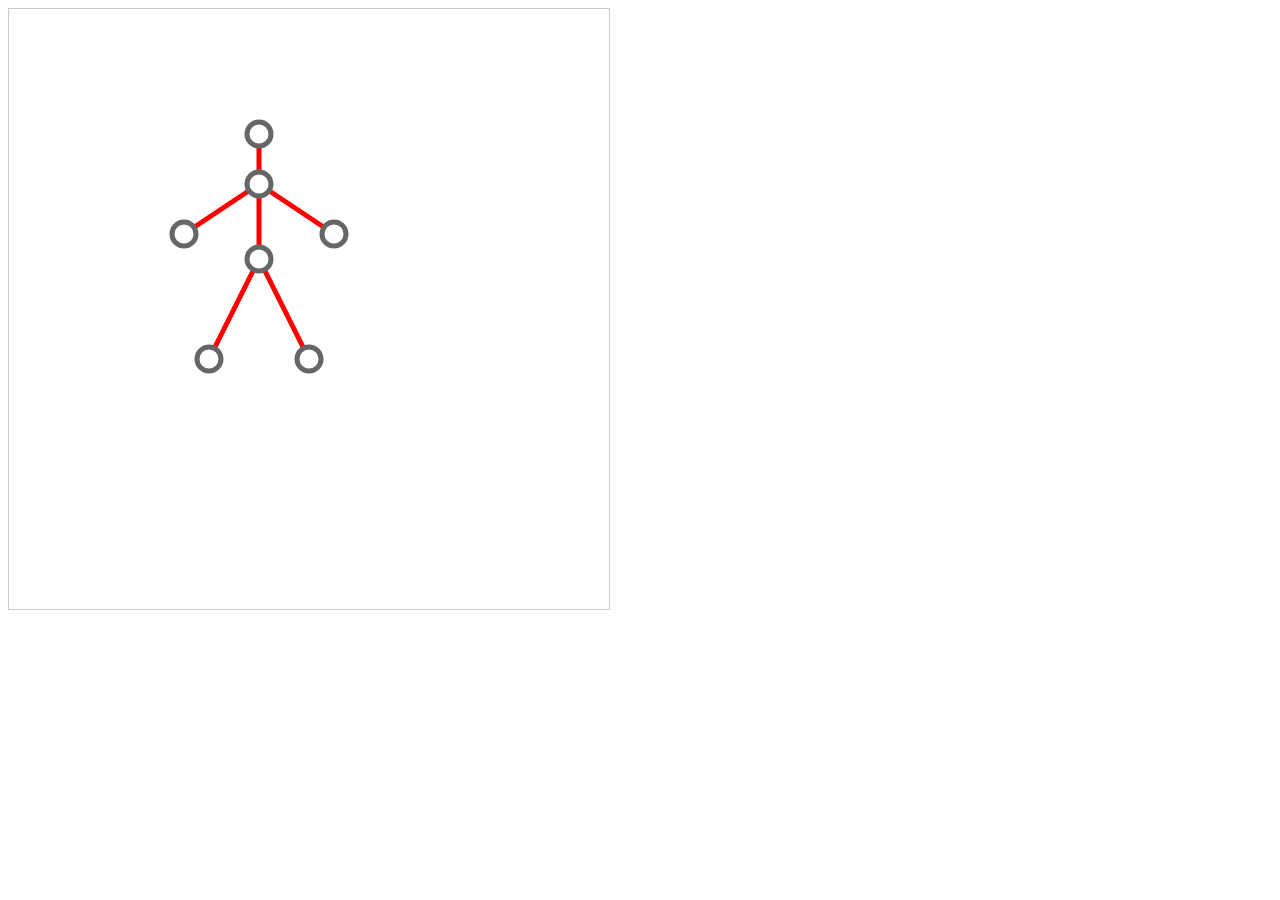
<file: pages/lab2.html>
<!DOCTYPE html>
<html>
  <head>
    <meta charset="utf-8">
    <script src="../js/section/fabric.min.js"></script>
    
  </head>
  <body>
    <canvas id="c" width="600" height="600" style="border:1px solid #ccc"></canvas>

  </body>
  <script src="../js/section/SLL.js"></script>
</html>
</file>
